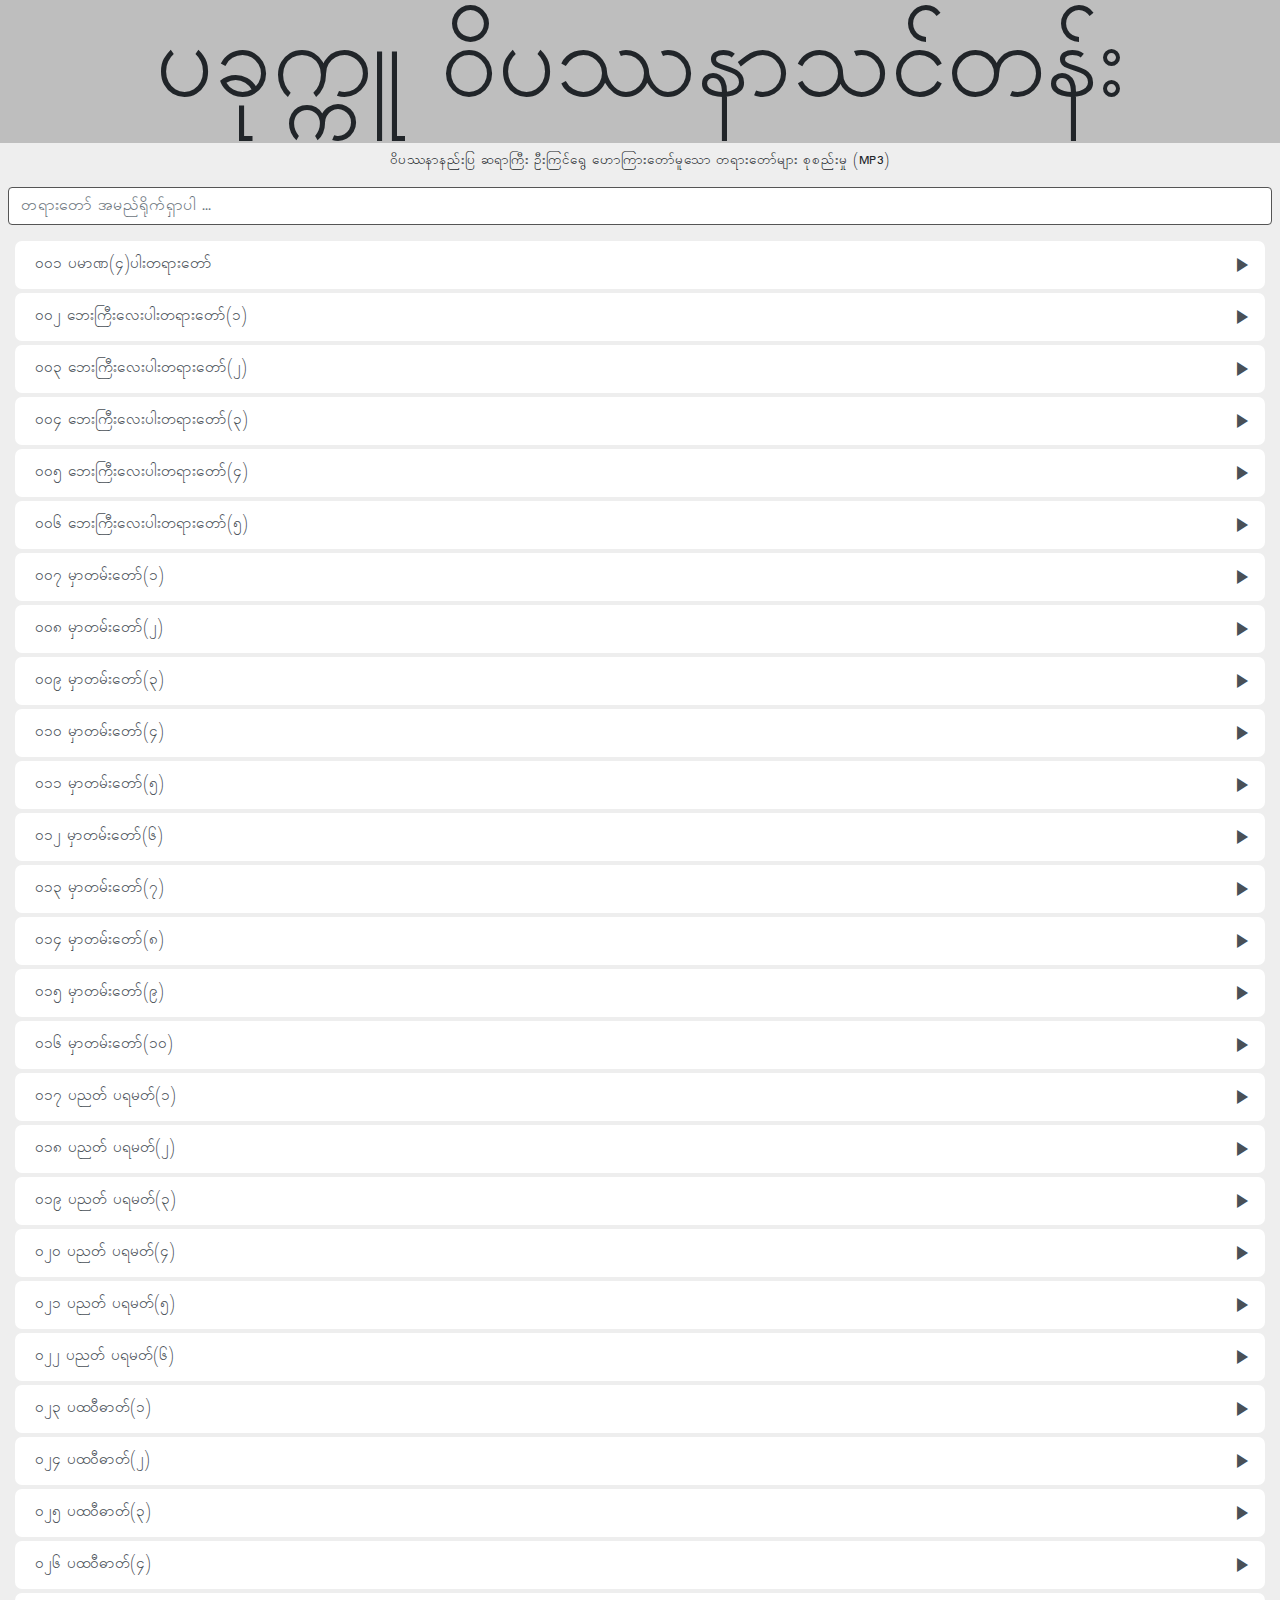
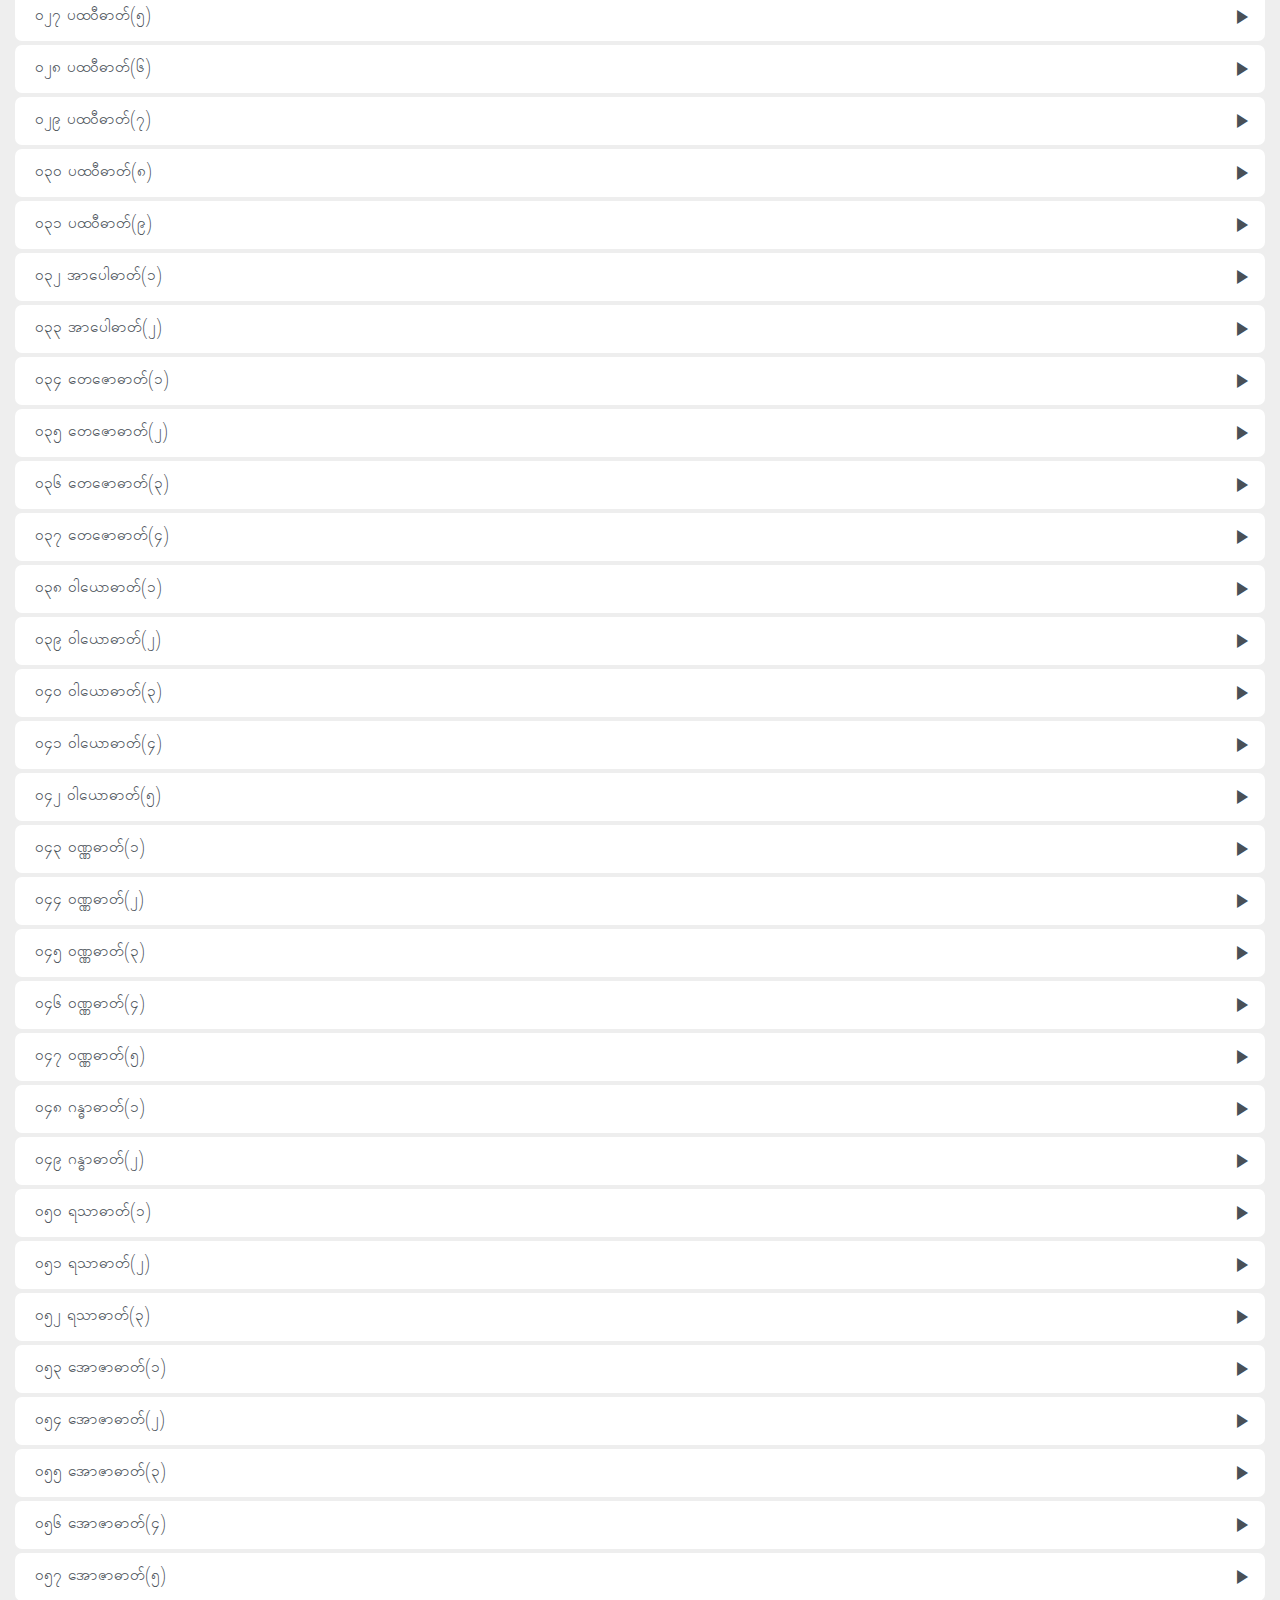
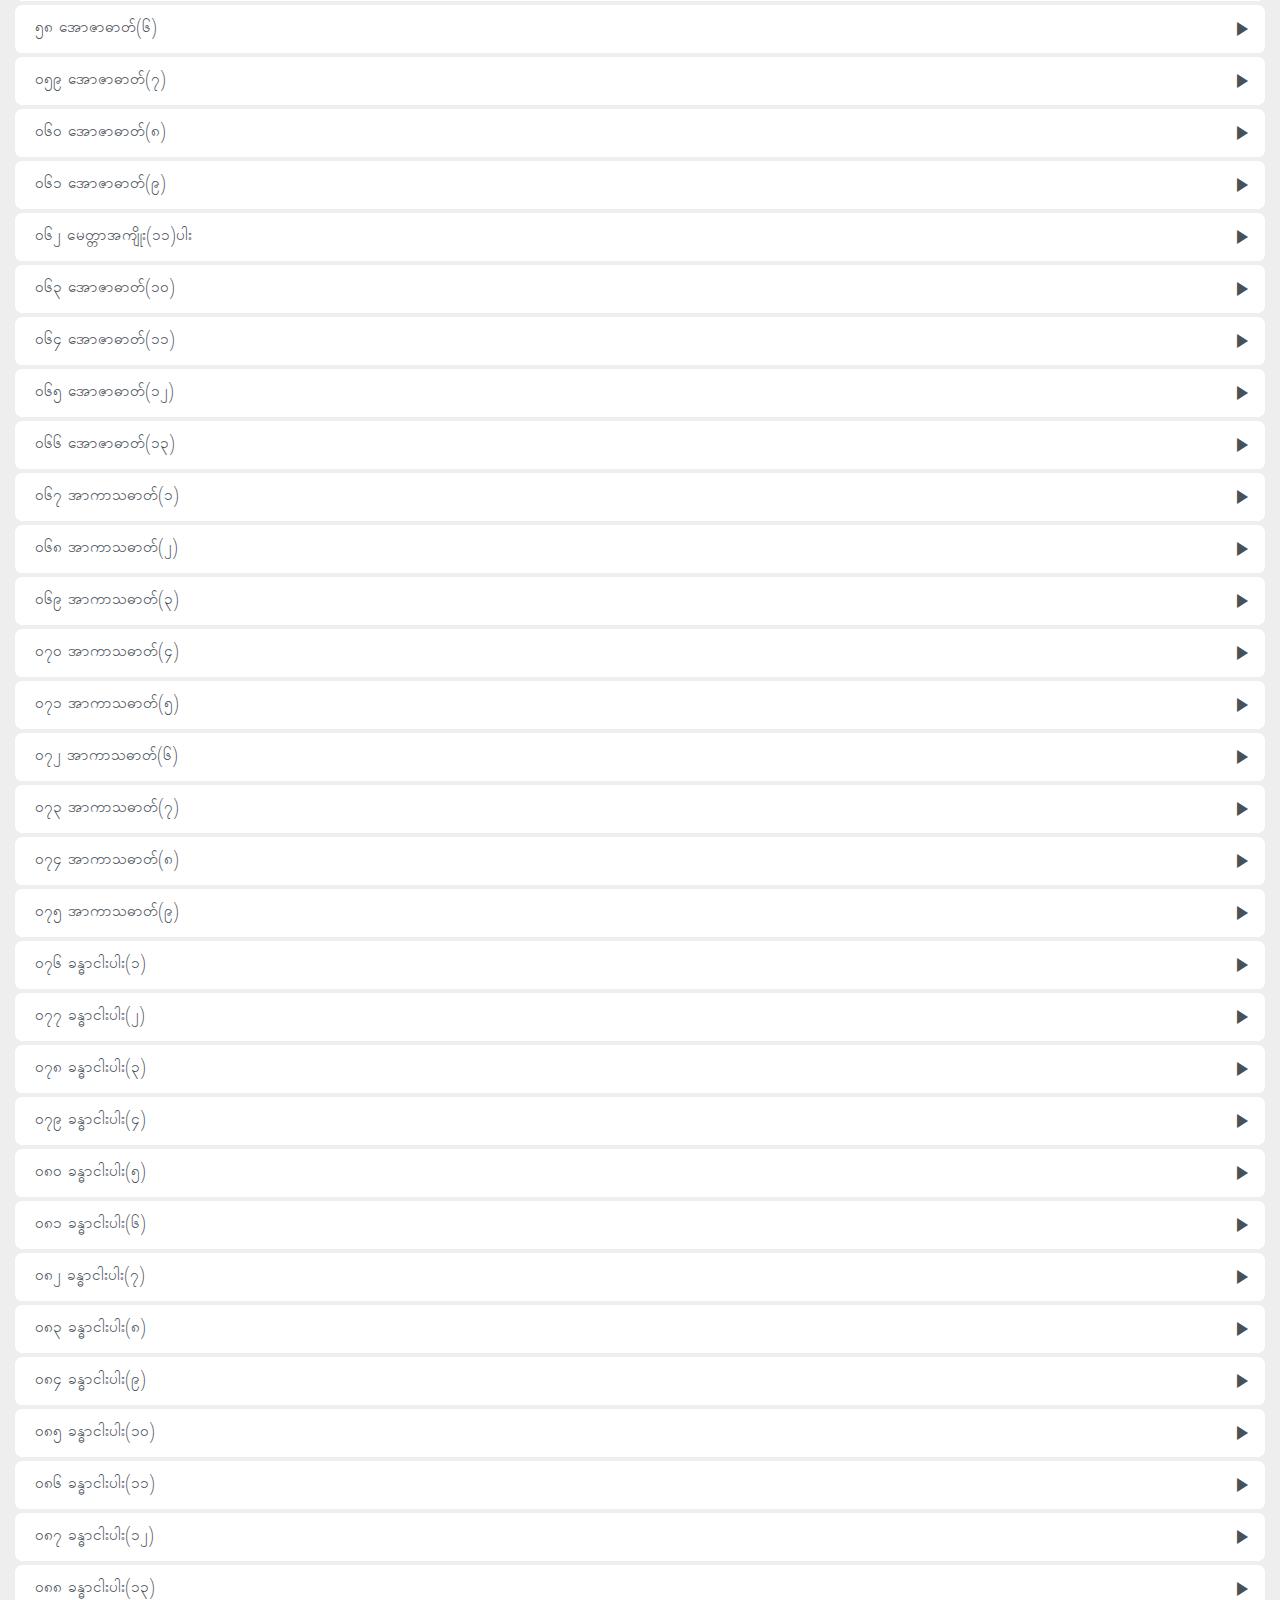
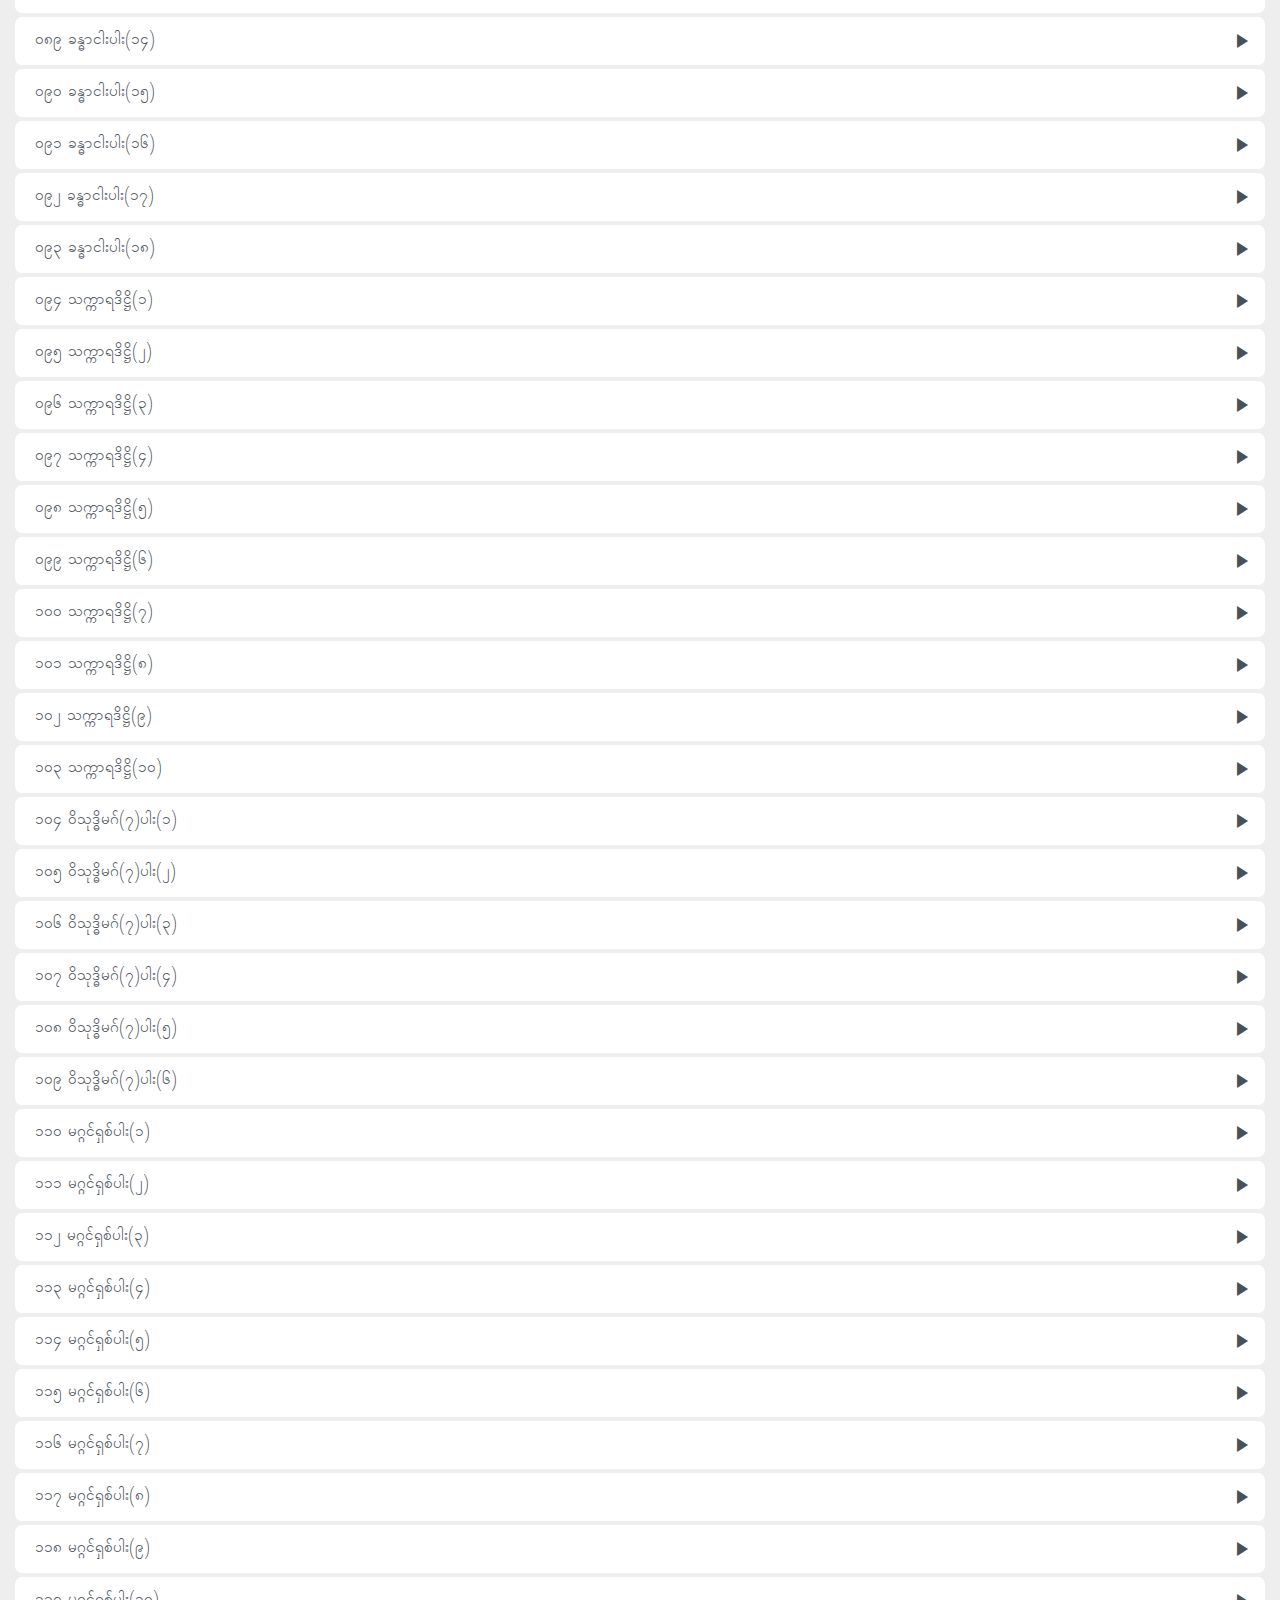
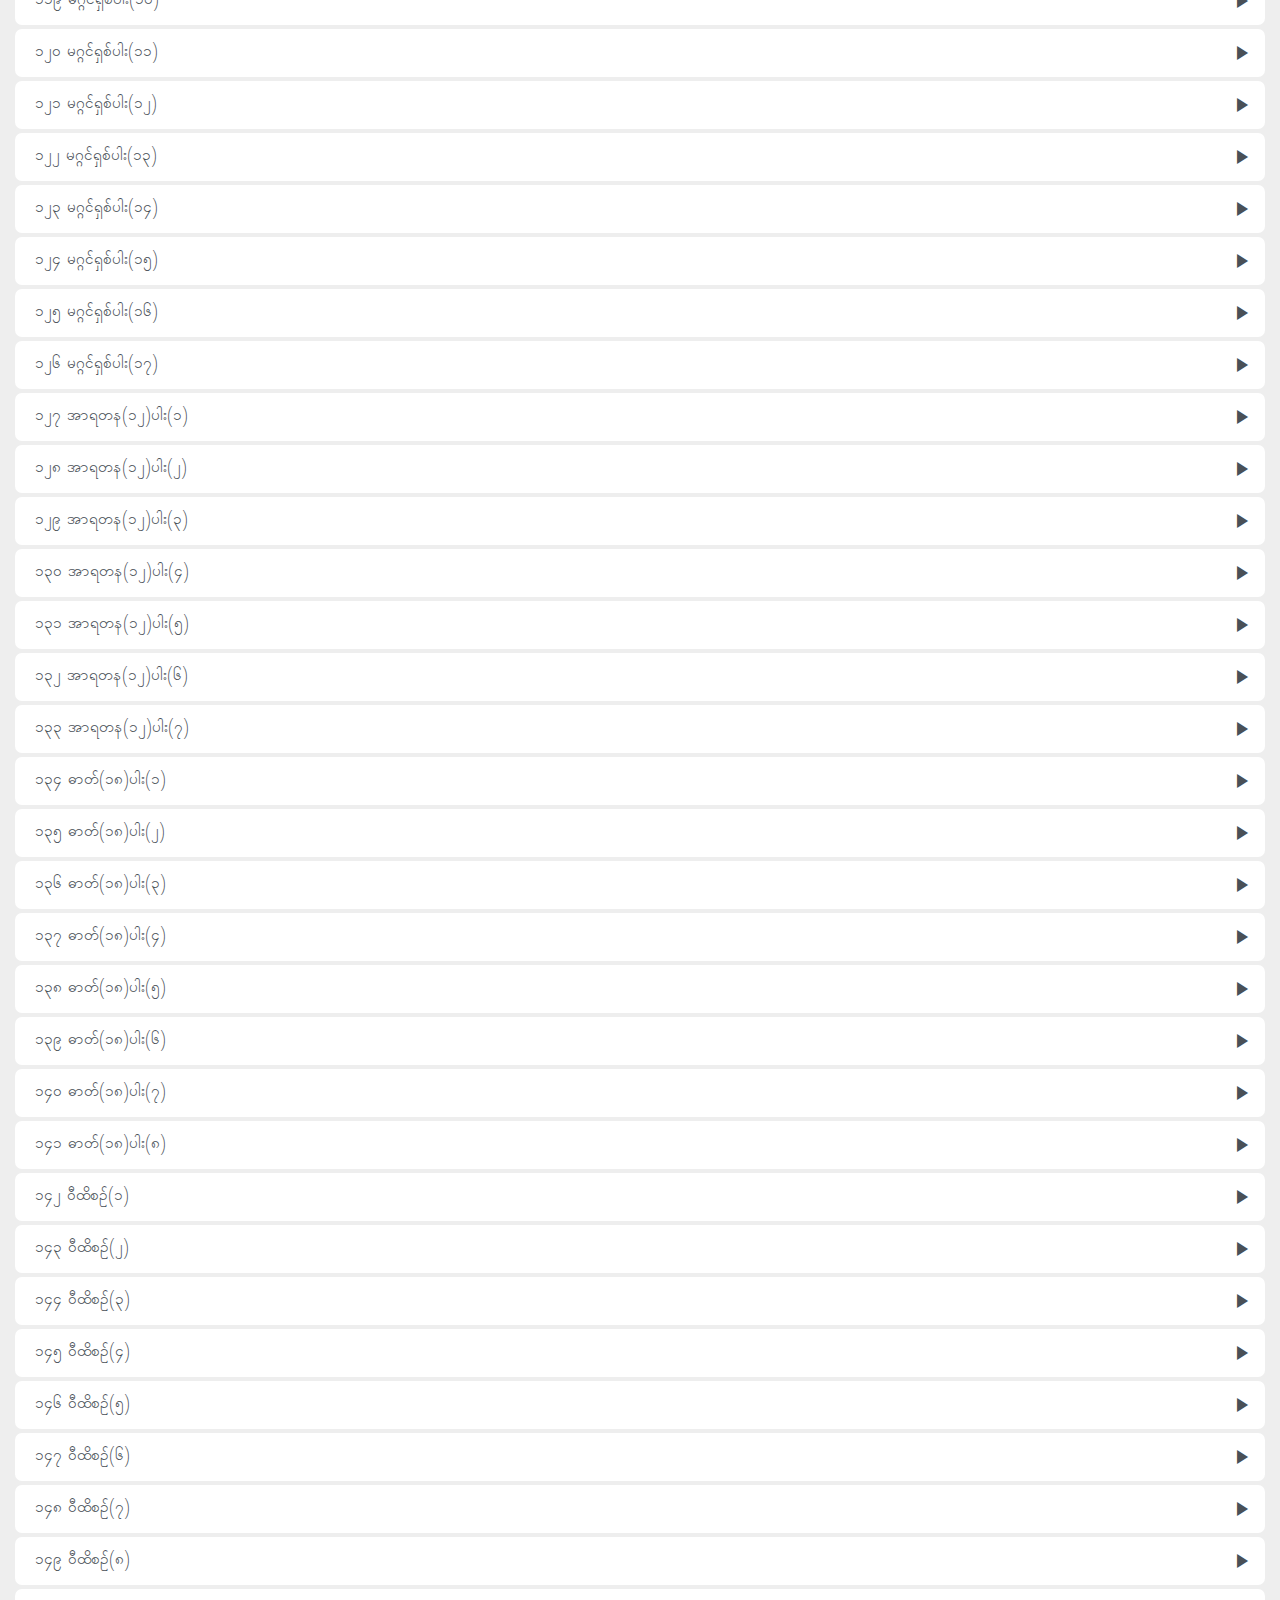
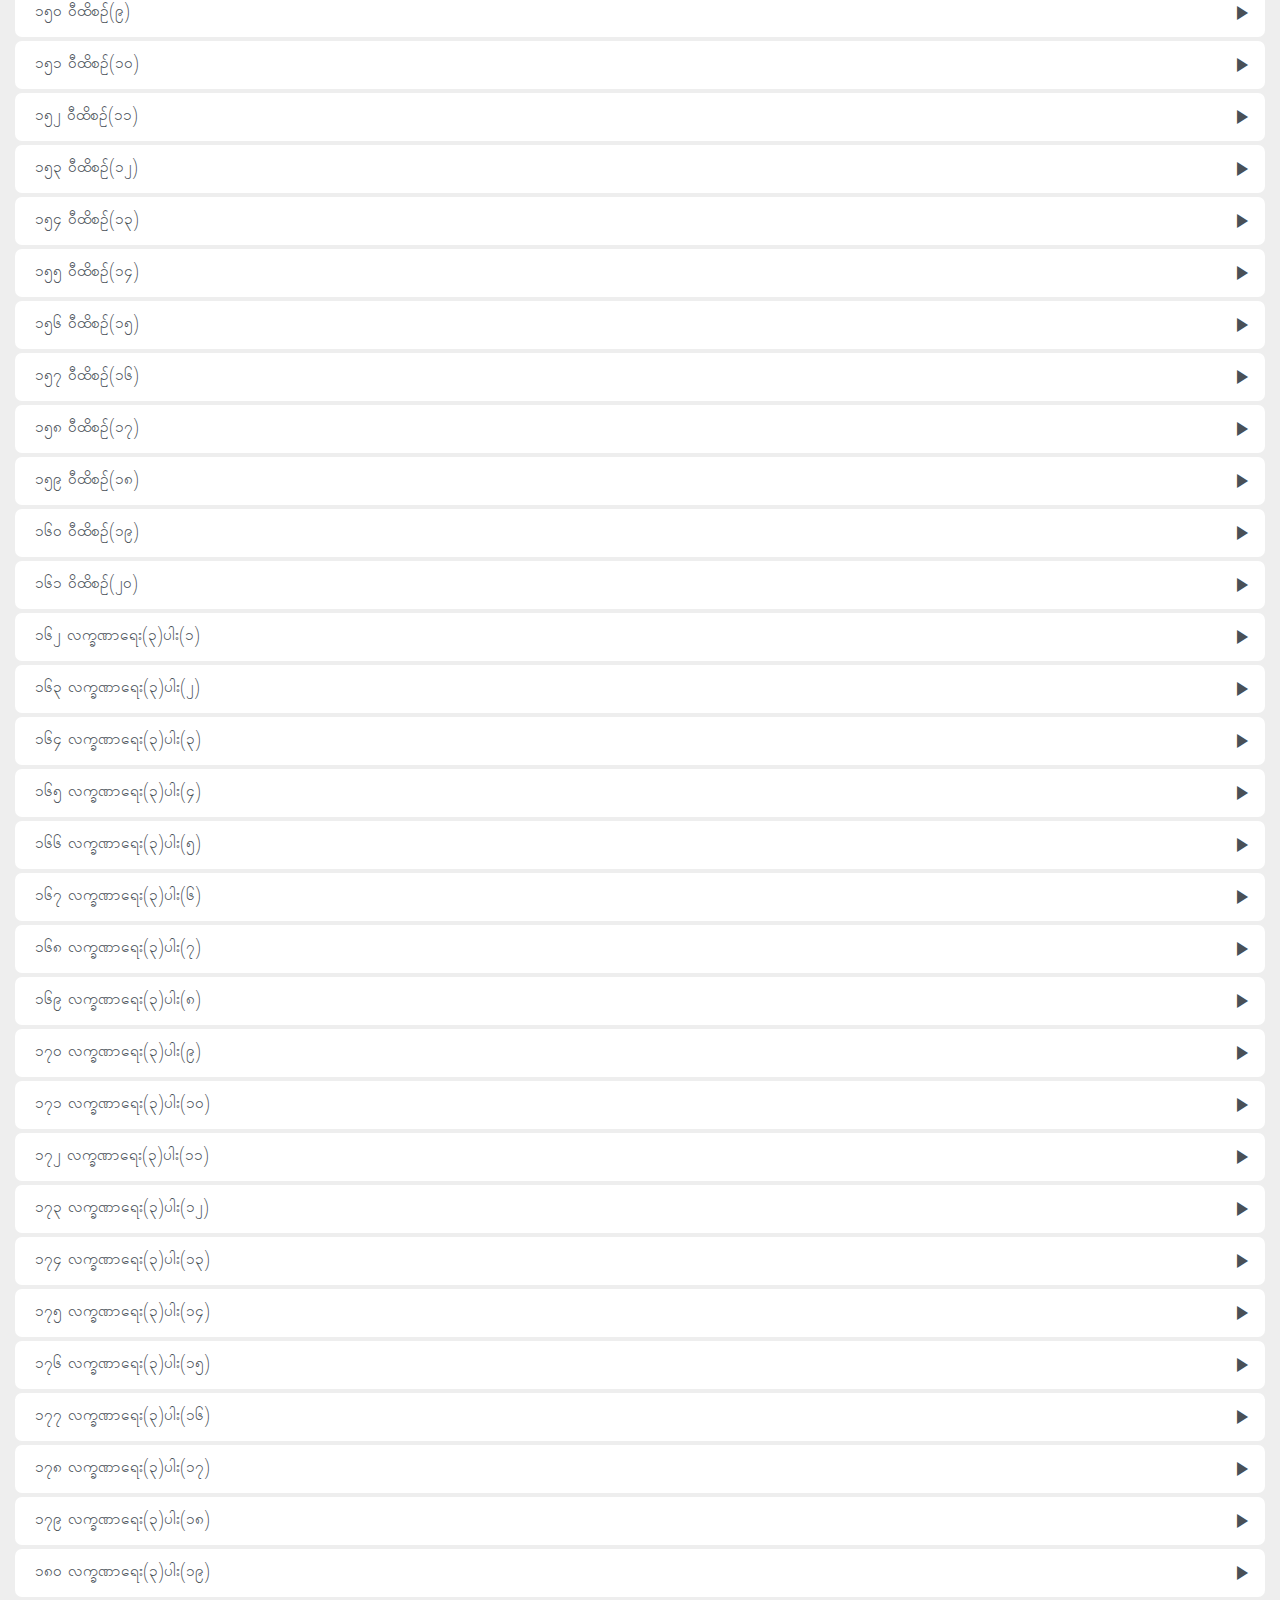
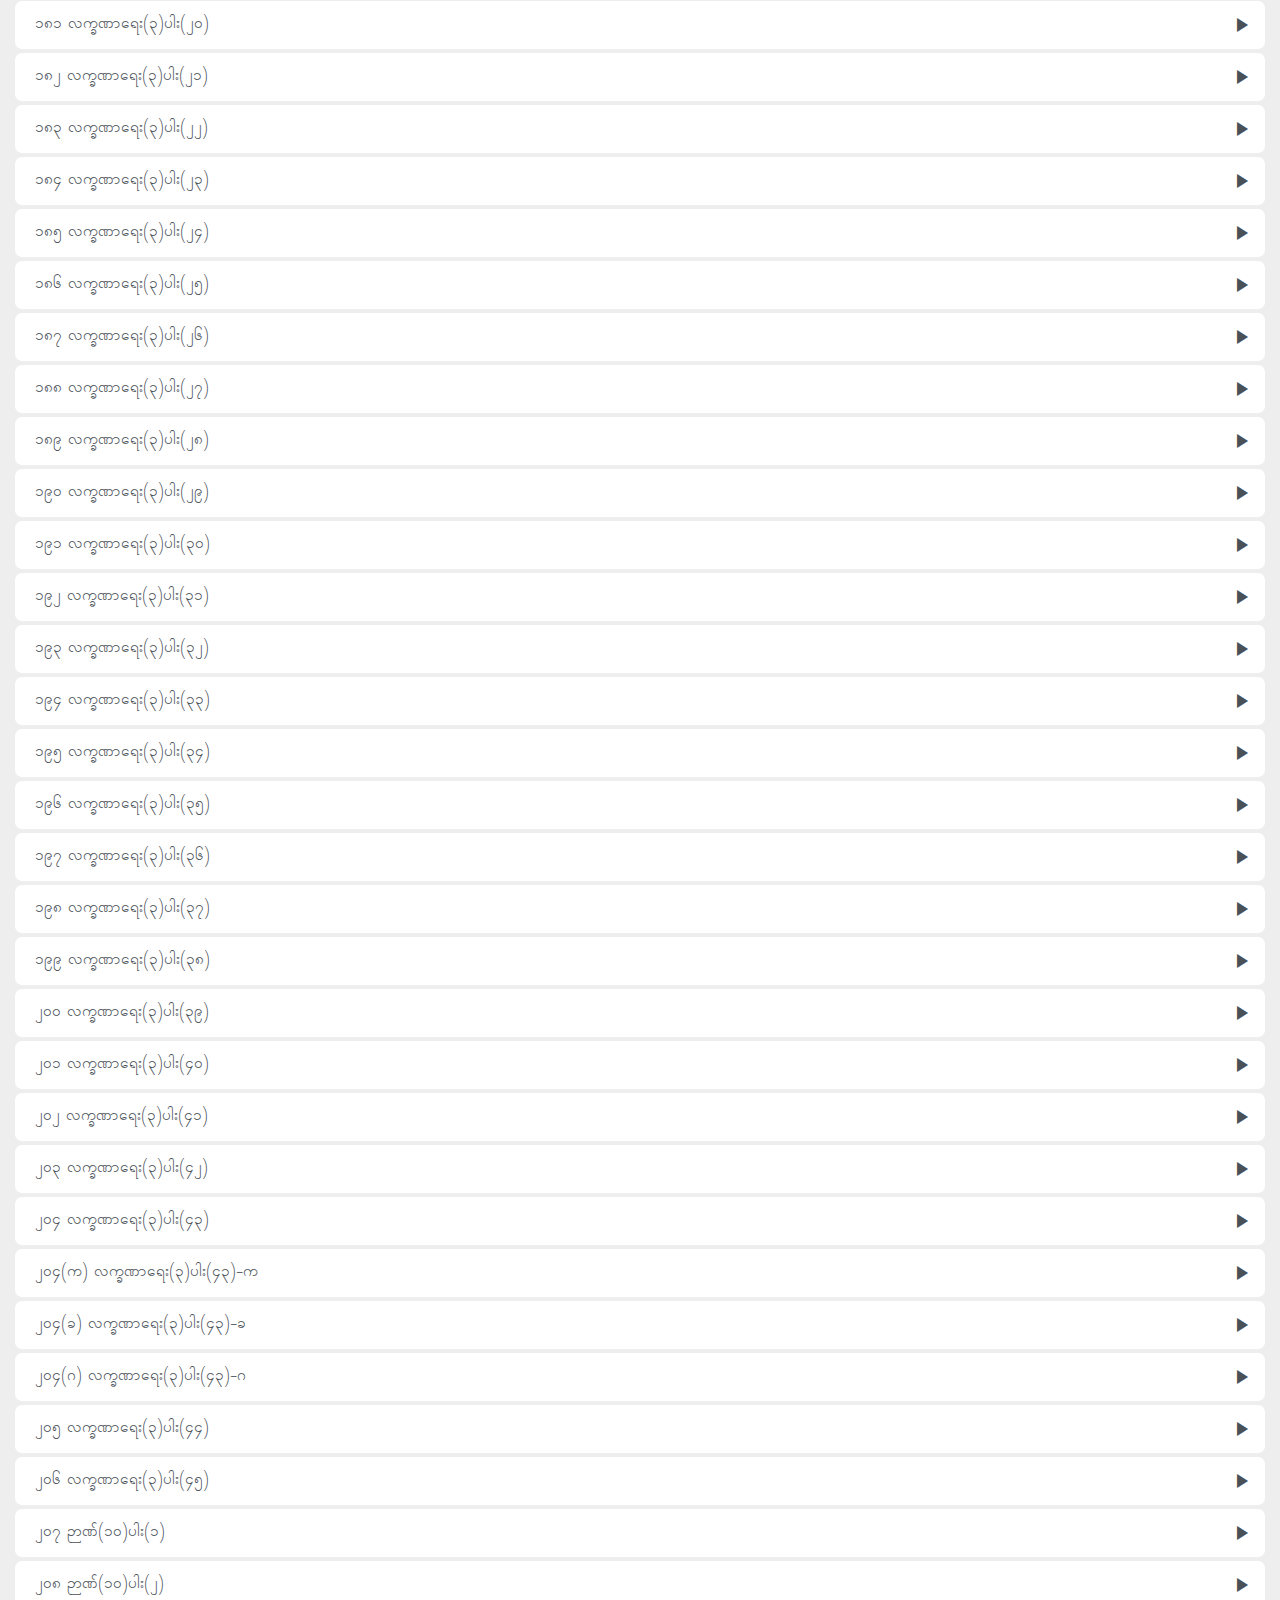
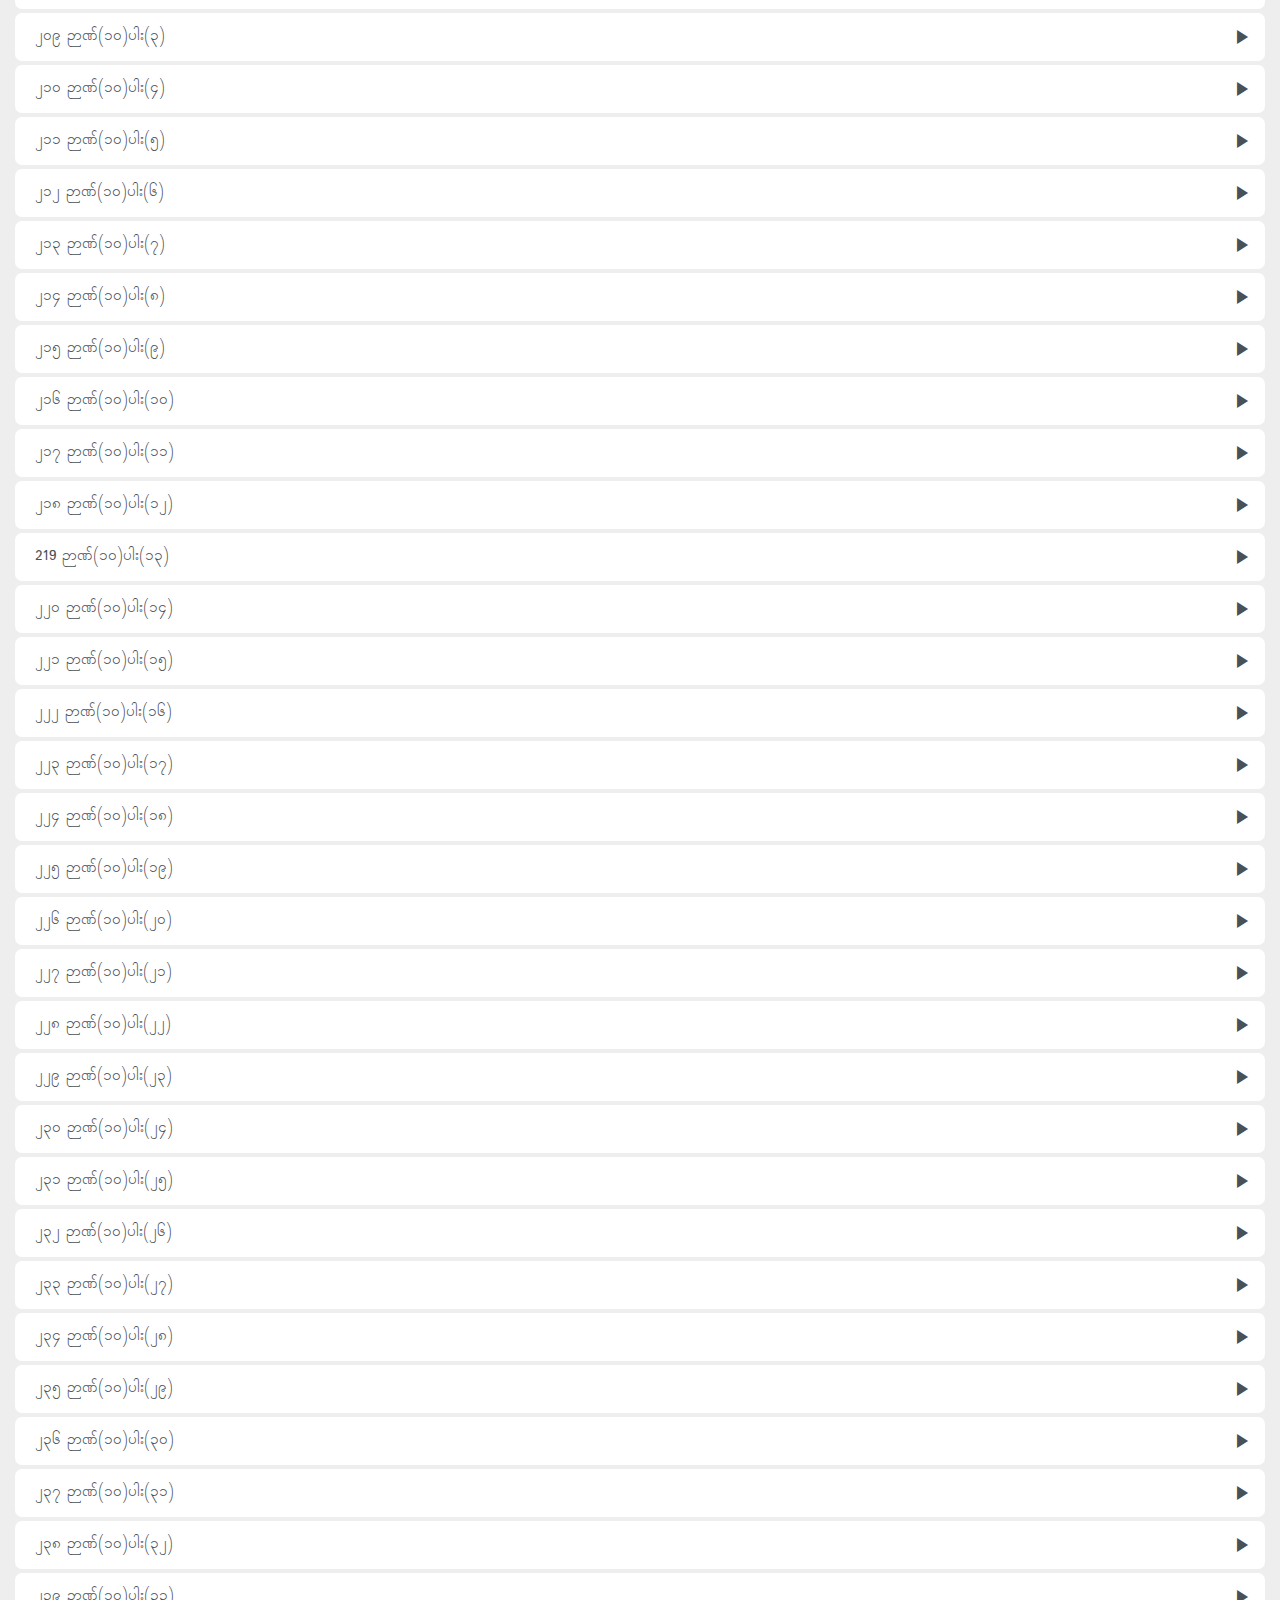
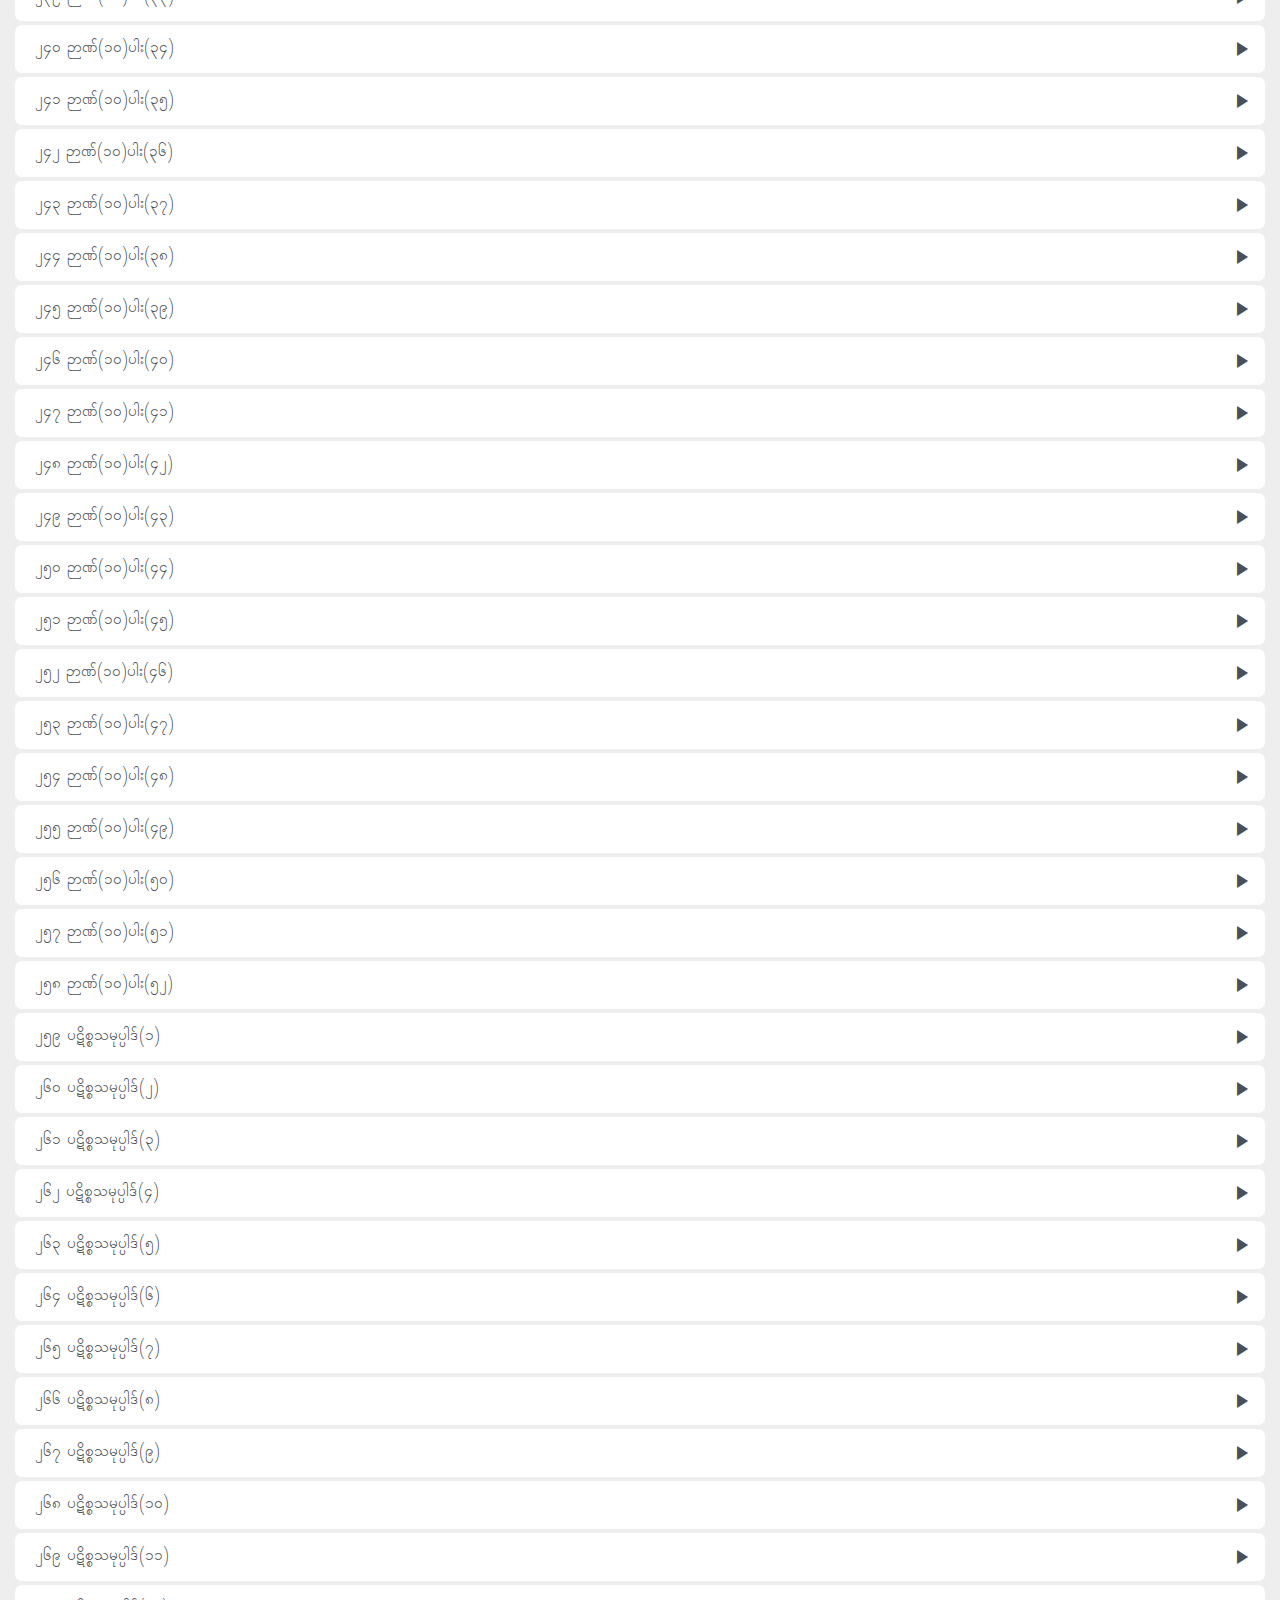
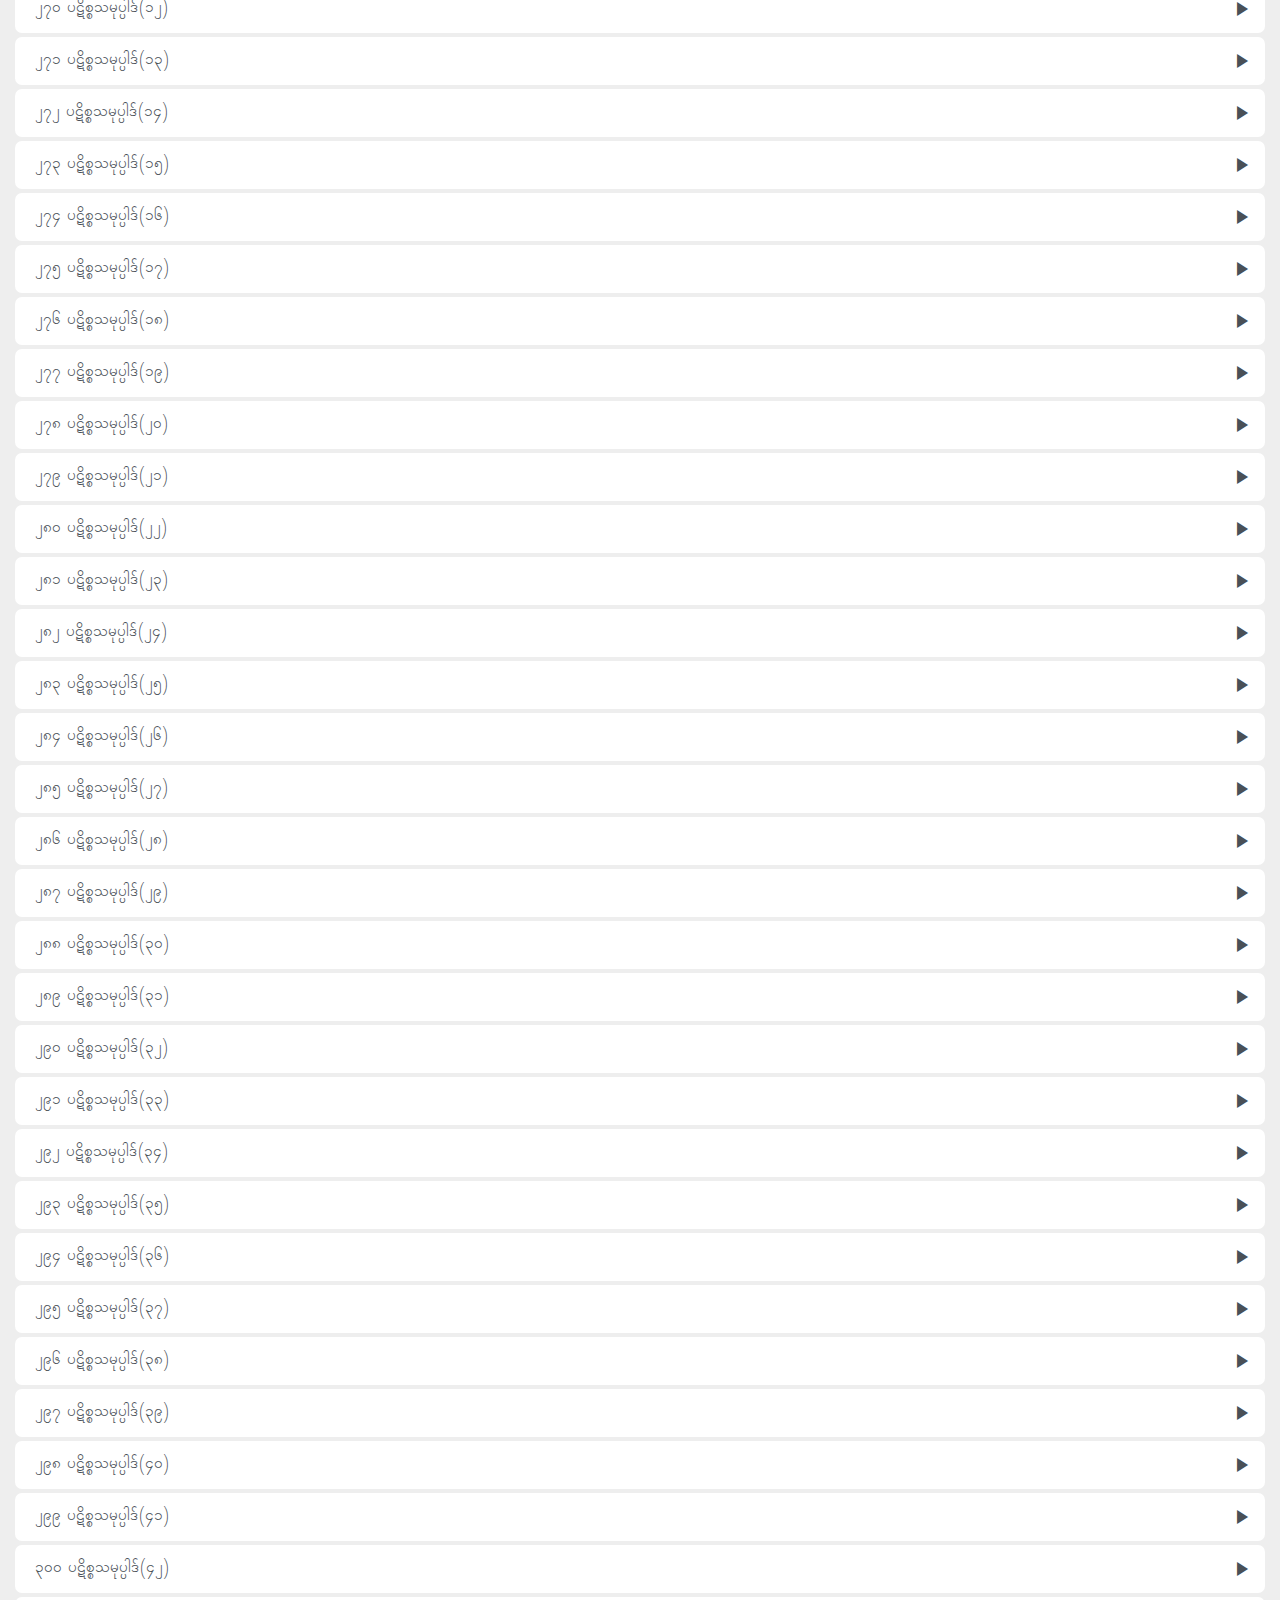
<file: index.html>
<!DOCTYPE html>
<html lang="en">

<head>
  <meta charset="UTF-8">
  <meta name="viewport" content="width=device-width, initial-scale=1.0, maximum-scale=1.0, user-scalable=no">
  <meta http-equiv="X-UA-Compatible" content="IE=edge">
  <title>ဆရာကြီးဦးကြင်ရွှေ၏ဝိပဿနာတရားတော်များ</title>
  <link href="https://fonts.googleapis.com/css2?family=Padauk&display=swap" rel="stylesheet">
  <link rel="stylesheet" href="https://fonts.googleapis.com/icon?family=Material+Icons" rel="stylesheet">
  <link rel="stylesheet" href="https://stackpath.bootstrapcdn.com/bootstrap/4.5.2/css/bootstrap.min.css">
  <link rel="stylesheet" href="https://cdnjs.cloudflare.com/ajax/libs/font-awesome/4.7.0/css/font-awesome.min.css">
  <link rel="stylesheet" href="css/bootstrap.css" rel="stylesheet">
  <link rel="stylesheet" href="css/styles.css" rel="stylesheet">
</head>

<body class="noselect">
  <div class="bg">
    <h1 class="text-center">ပခုက္ကူ ဝိပဿနာသင်တန်း</h1>
    <p class="text-center">ဝိပဿနာနည်းပြ ဆရာကြီး ဦးကြင်ရွေ ဟောကြားတော်မူသော တရားတော်များ စုစည်းမှု (MP3)</p>
    <div id="navbar" class="input-group my-3 px-2">
      <input type="text" class="form-control" placeholder="တရားတော် အမည်ရိုက်ရှာပါ ..." id="myInput"
        onkeyup="myFunction()">
    </div>
    <div class="container-fluid" id="main-content">
    </div>
    
    <!-- The Modal -->
    <div id="myModal" class="modal">

      <!-- Modal content -->
      <div class="modal-content">
        <div class="modal-header">
          <h2>ချိတ်ဆက်မှုပြတ်တောက်</h2>
        </div>
        <div class="modal-body">
          <p>အင်တာနက်ချိတ်ဆက်မှုပြတ်တောက်သွားပါသည်...</p>
          <p>တဖန်ပြန်၍ချိတ်ပါ...</p>
        </div>
      </div>

    </div>
  </div>
  <script src="js/jquery-2.1.4.min.js"></script>
  <script src="js/ajax-utils.js"></script>
  <script src="js/script.js"></script>
</body>

</html>
</file>
<file: css/styles.css>
* {
  font-family: 'Padauk', sans-serif;
  margin: 0;
  padding: 0;
  border: none;
}

h1.text-center {
  font-size: 8vw;
  padding: 10px;
  background-color: rgba(0, 0, 0, 0.2);
}

p.text-center {
  font-size: .7em;
  margin: 5px;
}



.input-group {
  padding: 0;
}

#myInput:focus {
  box-shadow: none;
  outline: none;
  border-color: #fff;
}

#search {
  cursor: pointer;
}

.noselect {
  -webkit-touch-callout: none;
  /* iOS Safari */
  -webkit-user-select: none;
  /* Safari */
  -khtml-user-select: none;
  /* Konqueror HTML */
  -moz-user-select: none;
  /* Old versions of Firefox */
  -ms-user-select: none;
  /* Internet Explorer/Edge */
  user-select: none;
  /* Non-prefixed version, currently
                                  supported by Chrome, Edge, Opera and Firefox */
}

div.text {
  width: 70%;
  position: relative;
  float: left;
  white-space: nowrap;
  overflow: hidden;
  text-overflow: ellipsis;
}
div.list-group-item{
  border: none;
  outline: none;
}
div.list-group-item i {
  right: -8px;
  position: relative;
  float: right;
}

@media (prefers-color-scheme: light) {
  body {
    font-size: 1.2em;
    background-color: #eeeeee;
  }
  #navbar {
    padding: 0;
    margin: 0;
    overflow: hidden;
    background-color: #eee;
    z-index: 1;
  }
  .list-group-item.list-group-item-action {
    font-size: .8em;
    background-color: #fff;
    border-radius: 7px;
  }
  .list-group-item.list-group-item-action:hover, .list-group-item.list-group-item-action:focus {
    background-color: #ffffff;
  }
  .list-group-item.list-group-item-action.active {
    background-color: #ddd;
    color: #000000;
  }
  #myInput {
    background-color: #fff;
    border-color: #555;
  }
  .overlay {
    height: 0;
    width: 100%;
    position: fixed;
    z-index: 1;
    top: 0;
    left: 0;
    background-color: rgb(255, 255, 255);
    overflow-x: hidden;
    transition: 0.5s;
  }
}

/* Music Screen */

@media (prefers-color-scheme: dark) {
  body {
    font-size: 1.2em;
    background-color: #222222;
    color: white;
  }
  #navbar {
    padding: 0;
    margin: 0;
    overflow: hidden;
    background-color: #333;
    z-index: 1;
  }
  .list-group-item.list-group-item-action {
    font-size: .8em;
    background-color: #000000;
    color: #fff;
    border-radius: 7px;
  }
  .list-group-item.list-group-item-action:hover, .list-group-item.list-group-item-action:focus {
    background-color: #000000;
    color: #ffffff;
  }
  .list-group-item.list-group-item-action.active {
    background-color: #111111;
    border: 1px solid black;
  }
  #myInput {
    background-color: #222222;
    border-color: #eee;
  }
  .overlay {
    height: 0;
    width: 100%;
    position: fixed;
    z-index: 2;
    top: 0;
    left: 0;
    background-color: rgb(0, 0, 0);
    overflow-x: hidden;
    transition: .5s;
  }
}

.content {
  padding: 16px;
}

.sticky {
  position: fixed;
  top: 0;
  width: 100%;
}

.sticky+.content {
  padding-top: 60px;
}

.overlay .close {
  width: 100%;
  color: #ff3333!important;
  position: absolute;
  bottom: 15px;
  text-align: center;
}

/* The Modal (background) */

.modal {
  display: none;
  /* Hidden by default */
  position: fixed;
  /* Stay in place */
  z-index: 1;
  /* Sit on top */
  padding-top: 100px;
  /* Location of the box */
  left: 0;
  top: 0;
  width: 100%;
  /* Full width */
  height: 100%;
  /* Full height */
  overflow: auto;
  /* Enable scroll if needed */
  background-color: rgb(0, 0, 0);
  /* Fallback color */
  background-color: rgba(0, 0, 0, 0.4);
  /* Black w/ opacity */
}
.list-group-item.list-group-item-action:focus, 
.list-group-item.list-group-item-action.active, 
.list-group-item.list-group-item-action:visited,
.list-group:focus,
.list-group.active,
.list-group:visited {
  border: none;
  outline: none;
}

/* Using flex with the column direction to 
   align items in a vertical direction */

.player {
  display: flex;
  align-items: center;
  flex-direction: column;
  justify-content: center;
}

.details {
  display: flex;
  align-items: center;
  flex-direction: column;
  justify-content: center;
  margin-top: 50px;
}

.track-art {
  height: 120px;
  width: 120px;
  background-image: URL("../images/uks1.png");
  background-position: center;
  background-size: cover;
  border-radius: 15%;
}

/* Changing the font sizes to suitable ones */

.track-name {
  margin-top: 30px;
  font-size: 1.4rem;
}

/* Using flex with the row direction to 
     align items in a horizontal direction */

.buttons {
  display: flex;
  flex-direction: row;
  align-items: center;
}

.playpause-track, .prev-track, .next-track {
  font-size: .5em;
  padding: 25px;
  opacity: 0.8;
  /* Smoothly transition the opacity */
  transition: opacity .2s;
}

/* Change the opacity when mouse is hovered */

.playpause-track:hover, .prev-track:hover, .next-track:hover {
  opacity: 2.0;
}

/* Define the slider width so that it scales properly */

.slider_container {
  font-size: .9em;
  width: 100%;
  max-width: 400px;
  display: flex;
  justify-content: center;
  align-items: center;
}

/* Modify the appearance of the slider */

.seek_slider, .volume_slider {
  -webkit-appearance: none;
  -moz-appearance: none;
  appearance: none;
  background-color: #dddddd;
  height: 3px;
  opacity: 0.7;
  -webkit-transition: .2s;
  transition: opacity .2s;
}

/* Modify the appearance of the slider thumb */

.seek_slider::-webkit-slider-thumb, .volume_slider::-webkit-slider-thumb {
  -webkit-appearance: none;
  -moz-appearance: none;
  appearance: none;
  width: 10px;
  height: 10px;
  background: #11ff55;
  cursor: pointer;
  border-radius: 50%;
}

/* Change the opacity when mouse is hovered */

.seek_slider:hover, .volume_slider:hover {
  opacity: 1.0;
}

.seek_slider {
  width: 60%;
}

.volume_slider {
  width: 30%;
}

.current-time, .total-duration {
  padding: 10px;
}

i.fa-volume-down, i.fa-volume-up {
  padding: 10px;
}

/* Change the mouse cursor to a pointer 
     when hovered over */

i.fa-play-circle, i.fa-pause-circle, i.fa-step-forward, i.fa-step-backward {
  cursor: pointer;
}
</file>
